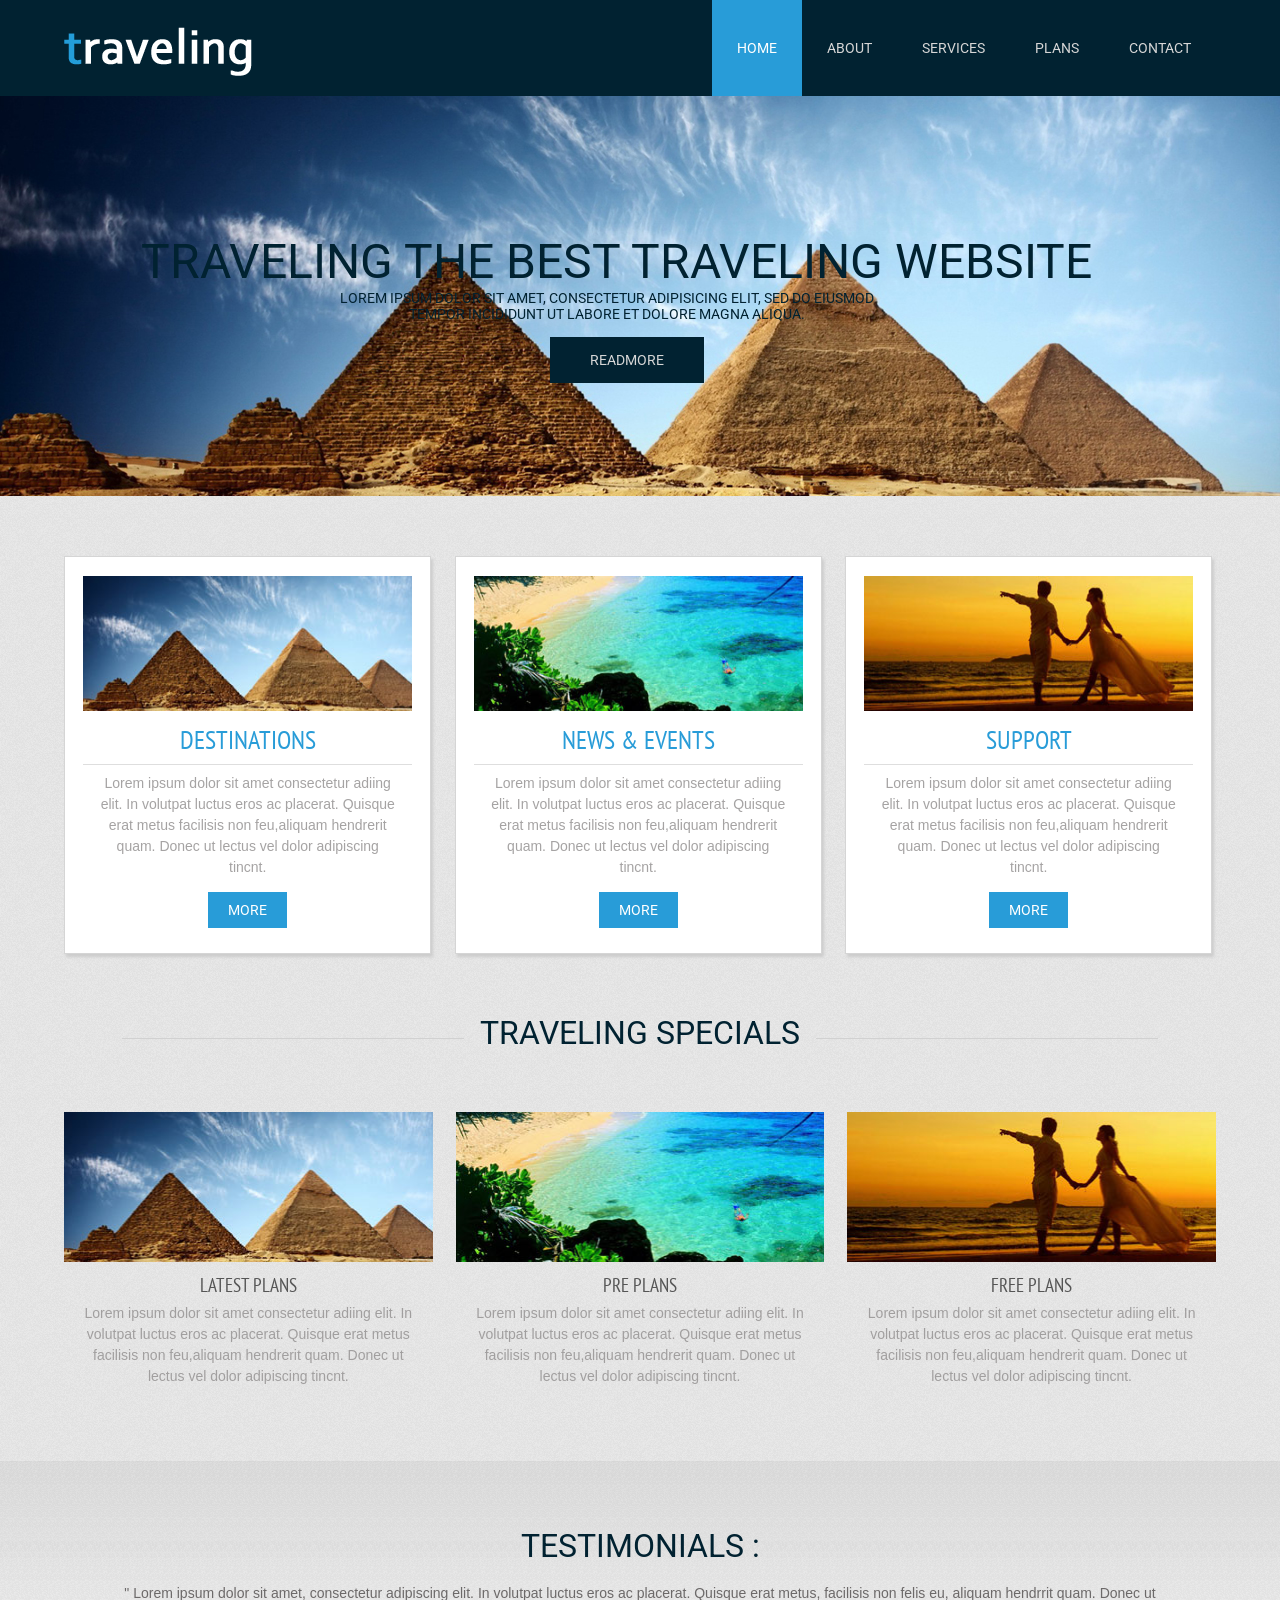
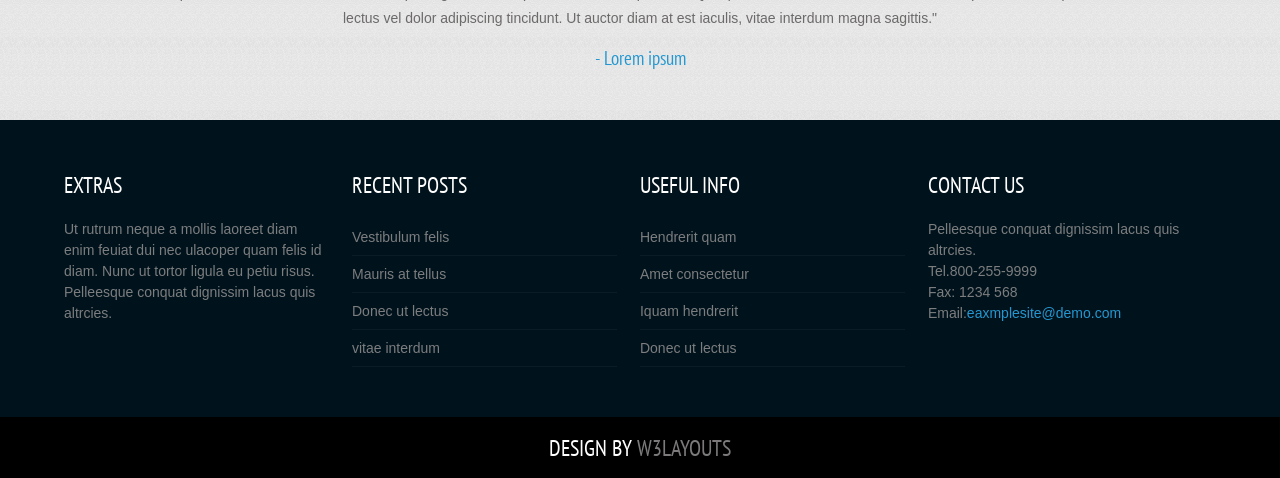
<file: traveling-pack/index.html>
<!--
Author: W3layouts
Author URL: http://w3layouts.com
License: Creative Commons Attribution 3.0 Unported
License URL: http://creativecommons.org/licenses/by/3.0/
-->
<!DOCTYPE HTML>
	<head>
		<title>Traveling Website Template | Home :: W3layouts</title>
		<link href="web/css/style.css" rel="stylesheet" type="text/css"  media="all" />	</head>
		<link href='http://fonts.googleapis.com/css?family=Roboto' rel='stylesheet' type='text/css'>
		<link href='http://fonts.googleapis.com/css?family=PT+Sans+Narrow' rel='stylesheet' type='text/css'>
		<link rel="stylesheet" href="web/css/responsiveslides.css">
		<script src="web/js/jquery.min.js"></script>
		<script src="web/js/responsiveslides.min.js"></script>
		  <script>
		    // You can also use "$(window).load(function() {"
			    $(function () {
			      // Slideshow 1
			      $("#slider1").responsiveSlides({
			        maxwidth: 2500,
			        speed: 600
			      });
			});
		  </script>
	<body>
		<!---start-wrap---->
			<!---start-header---->
			<div class="header">
				<div class="wrap">
				<!---start-logo---->
				<div class="logo">
					<a href="index.html"><img src="web/images/logo.png" title="logo" /></a>
				</div>
				<!---End-logo---->
				<!---start-top-nav---->
				<div class="top-nav">
					<ul>
						<li class="active"><a href="index.html">Home</a></li>
						<li><a href="about.html">About</a></li>
						<li><a href="services.html">Services</a></li>
						<li><a href="plans.html">plans</a></li>
						<li><a href="contact.html">Contact</a></li>
					</ul>
				</div>
				<div class="clear"> </div>
				<!---End-top-nav---->
			</div>
			<!---End-header---->
		</div>
		<!--start-image-slider---->
					<div class="image-slider">
						<!-- Slideshow 1 -->
					    <ul class="rslides" id="slider1">
					      <li>
					      	<img src="web/images/slider1.jpg" alt="">
					      	<div class="slider-info">
					      		<p>Traveling the best Traveling website</p>
					      		<span>Lorem ipsum dolor sit amet, consectetur adipisicing elit, sed do eiusmod tempor incididunt ut labore et dolore magna aliqua. </span>
					      		<a href="#">ReadMore</a>
					      	</div>
					      </li>
					      <li><img src="web/images/slider2.jpg" alt="">
					      	<div class="slider-info">
					      		<p>Traveling the best Traveling website</p>
					      		<span>Lorem ipsum dolor sit amet, consectetur adipisicing elit, sed do eiusmod tempor incididunt ut labore et dolore magna aliqua. </span>
					      		<a href="#">ReadMore</a>
					      	</div>
					      </li>
					      <li><img src="web/images/slider3.jpg" alt="">
					      	<div class="slider-info">
					      		<p>Traveling the best Traveling website</p>
					      		<span>Lorem ipsum dolor sit amet, consectetur adipisicing elit, sed do eiusmod tempor incididunt ut labore et dolore magna aliqua. </span>
					      		<a href="#">ReadMore</a>
					      	</div>
					      </li>
					    </ul>
						 <!-- Slideshow 2 -->
					</div>
			<!--End-image-slider---->
		<!---End-wrap---->
		<div class="clear"> </div>
		<!---start-content---->
		<div class="content">
			<div class="wrap">
			<div class="content-grids">
				<div class="grid">
					<a href="#"><img src="web/images/grids-img1.jpg" title="image-name" /></a>
					<h3>DESTINATIONS</h3>
					<p>Lorem ipsum dolor sit amet consectetur adiing elit. In volutpat luctus eros ac placerat. Quisque erat metus facilisis non feu,aliquam hendrerit quam. Donec ut lectus vel dolor adipiscing tincnt.</p>
					<a class="button" href="#">More</a>
				</div>
				<div class="grid">
					<a href="#"><img src="web/images/grids-img2.jpg" title="image-name" /></a>
					<h3>NEWS & EVENTS</h3>
					<p>Lorem ipsum dolor sit amet consectetur adiing elit. In volutpat luctus eros ac placerat. Quisque erat metus facilisis non feu,aliquam hendrerit quam. Donec ut lectus vel dolor adipiscing tincnt.</p>
					<a class="button" href="#">More</a>
				</div>
				<div class="grid last-grid">
					<a href="#"><img src="web/images/grids-img3.jpg" title="image-name" /></a>
					<h3>SUPPORT</h3>
					<p>Lorem ipsum dolor sit amet consectetur adiing elit. In volutpat luctus eros ac placerat. Quisque erat metus facilisis non feu,aliquam hendrerit quam. Donec ut lectus vel dolor adipiscing tincnt.</p>
					<a class="button" href="#">More</a>
				</div>
				<div class="clear"> </div>
			</div>
			<div class="clear"> </div>
			<div class="specials">
					<div class="specials-heading">
						<h5> </h5><h3>Traveling Specials</h3><h5> </h5>
						<div class="clear"> </div>
					</div>
					<div class="clear"> </div>
					<div class="specials-grids">
						<div class="special-grid">
							<img src="web/images/grids-img1.jpg" title="image-name" />
							<a href="#">Latest Plans</a>
							<p>Lorem ipsum dolor sit amet consectetur adiing elit. In volutpat luctus eros ac placerat. Quisque erat metus facilisis non feu,aliquam hendrerit quam. Donec ut lectus vel dolor adipiscing tincnt.</p>
						</div>
						<div class="special-grid">
							<img src="web/images/grids-img2.jpg" title="image-name" />
							<a href="#">Pre Plans</a>
							<p>Lorem ipsum dolor sit amet consectetur adiing elit. In volutpat luctus eros ac placerat. Quisque erat metus facilisis non feu,aliquam hendrerit quam. Donec ut lectus vel dolor adipiscing tincnt.</p>
						</div>
						<div class="special-grid spe-grid">
							<img src="web/images/grids-img3.jpg" title="image-name" />
							<a href="#">Free Plans</a>
							<p>Lorem ipsum dolor sit amet consectetur adiing elit. In volutpat luctus eros ac placerat. Quisque erat metus facilisis non feu,aliquam hendrerit quam. Donec ut lectus vel dolor adipiscing tincnt.</p>
						</div>
						<div class="clear"> </div>
					</div>
					<div class="clear"> </div>
			</div>
			</div>	
			<div class="clear"> </div>
			<div class="testmonials">
				<div class="wrap">
					<div class="testmonial-grid">
						<h3>TESTIMONIALS :</h3>
						<p>&#34; Lorem ipsum dolor sit amet, consectetur adipiscing elit. In volutpat luctus eros ac placerat. Quisque erat metus, facilisis non felis eu, aliquam hendrrit quam. Donec ut lectus vel dolor adipiscing tincidunt. Ut auctor diam at est iaculis, vitae interdum magna sagittis.&#34;</p>
						<a href="#"> - Lorem ipsum</a>
					</div>
				</div>
			</div>
		</div>
		<!---End-content---->
		<div class="clear"> </div>
		<!---start-footer---->
		<div class="footer">
			<div class="wrap">
			<div class="footer-grids">
				<div class="footer-grid">
					<h3>EXTRAS</h3>
					<p>Ut rutrum neque a mollis laoreet diam enim feuiat dui nec ulacoper quam felis id diam. Nunc ut tortor ligula eu petiu risus. Pelleesque conquat dignissim lacus quis altrcies.</p>
				</div>
				<div class="footer-grid">
					<h3>RECENT POSTS</h3>
					<ul>
						<li><a href="#">Vestibulum felis</a></li>
						<li><a href="#">Mauris at tellus</a></li>
						<li><a href="#">Donec ut lectus</a></li>
						<li><a href="#">vitae interdum</a></li>
					</ul>
				</div>
				<div class="footer-grid">
					<h3>USEFUL INFO</h3>
					<ul>
						<li><a href="#">Hendrerit quam</a></li>
						<li><a href="#">Amet consectetur </a></li>
						<li><a href="#">Iquam hendrerit</a></li>
						<li><a href="#">Donec ut lectus </a></li>
					</ul>
				</div>
				<div class="footer-grid footer-lastgrid">
					<h3>CONTACT US</h3>
					<p>Pelleesque conquat dignissim lacus quis altrcies.</p>
					<div class="footer-grid-address">
						<p>Tel.800-255-9999</p>
						<p>Fax: 1234 568</p>
						<p>Email:<a class="email-link" href="#">Eaxmplesite@Demo.com</a></p>
					</div>
				</div>
				<div class="clear"> </div>
			</div>
			</div>
		</div>
		<!---End-footer---->
		<div class="clear"> </div>
		<div class="copy-right">
			<p>Design by <a href="http://w3layouts.com/">W3layouts</a></p>
		</div>
	</body>
</html>
</file>
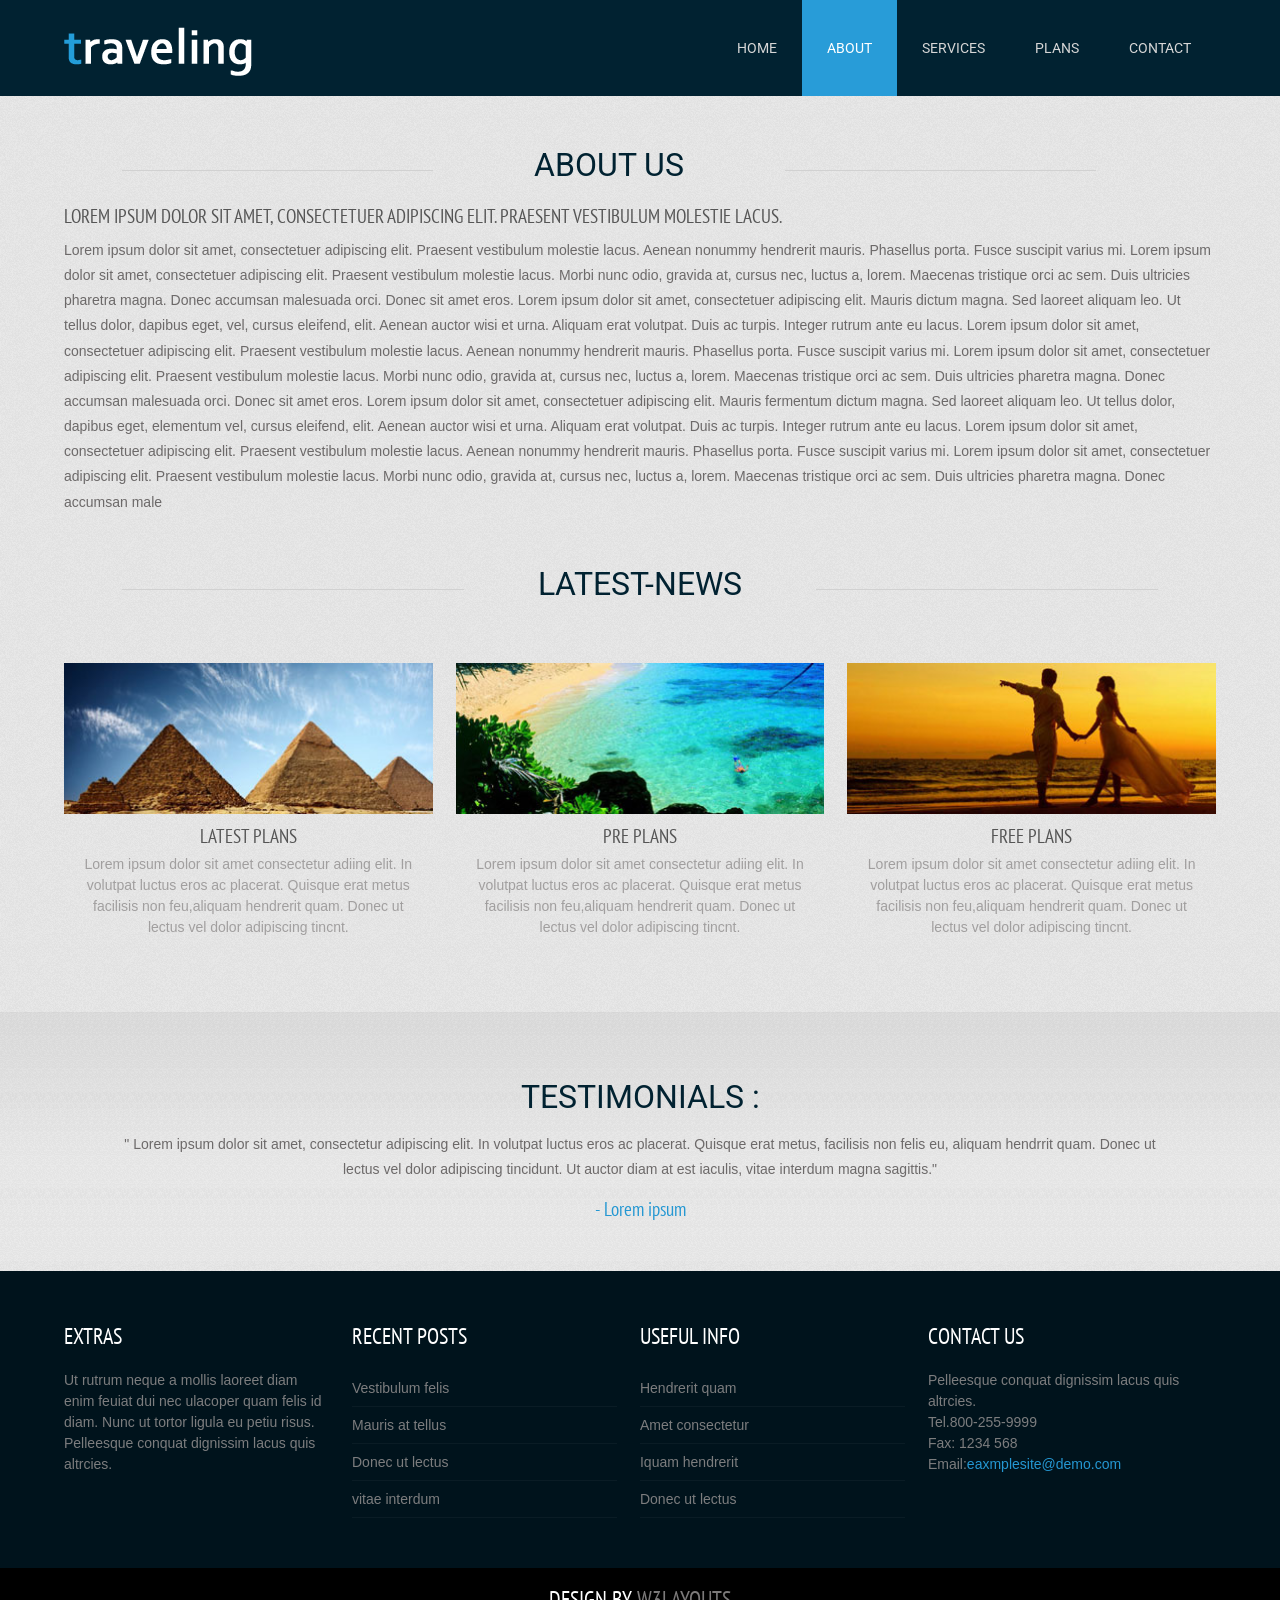
<file: traveling-pack/about.html>
<!--
Author: W3layouts
Author URL: http://w3layouts.com
License: Creative Commons Attribution 3.0 Unported
License URL: http://creativecommons.org/licenses/by/3.0/
-->
<!DOCTYPE HTML>
	<head>
		<title>Traveling Website Template | About :: W3layouts</title>
		<link href="web/css/style.css" rel="stylesheet" type="text/css"  media="all" />	</head>
		<link href='http://fonts.googleapis.com/css?family=Roboto' rel='stylesheet' type='text/css'>
		<link href='http://fonts.googleapis.com/css?family=PT+Sans+Narrow' rel='stylesheet' type='text/css'>
	<body>
		<!---start-wrap---->
			<!---start-header---->
			<div class="header">
				<div class="wrap">
				<!---start-logo---->
				<div class="logo">
					<a href="index.html"><img src="web/images/logo.png" title="logo" /></a>
				</div>
				<!---End-logo---->
				<!---start-top-nav---->
				<div class="top-nav">
					<ul>
						<li><a href="index.html">Home</a></li>
						<li class="active"><a href="about.html">About</a></li>
						<li><a href="services.html">Services</a></li>
						<li><a href="plans.html">plans</a></li>
						<li><a href="contact.html">Contact</a></li>
					</ul>
				</div>
				<div class="clear"> </div>
				<!---End-top-nav---->
			</div>
			<!---End-header---->
		</div>
		<!---End-wrap---->
		<div class="clear"> </div>
		<!---start-content---->
		<div class="content">
			<div class="wrap">
				<div class="about-us">
					<div class="about-header">
						<h5> </h5><h3>About us</h3><h5> </h5>
						<div class="clear"> </div>
					</div>
					<div class="about-info">
						<a href="#">Lorem ipsum dolor sit amet, consectetuer adipiscing elit. Praesent vestibulum molestie lacus.</a>
						<p>Lorem ipsum dolor sit amet, consectetuer adipiscing elit. Praesent vestibulum molestie lacus. Aenean nonummy hendrerit mauris. Phasellus porta. Fusce suscipit varius mi. Lorem ipsum dolor sit amet, consectetuer adipiscing elit. Praesent vestibulum molestie lacus. Morbi nunc odio, gravida at, cursus nec, luctus a, lorem. Maecenas tristique orci ac sem. Duis ultricies pharetra magna. Donec accumsan malesuada orci. Donec sit amet eros. Lorem ipsum dolor sit amet, consectetuer adipiscing elit. Mauris dictum magna. Sed laoreet aliquam leo. Ut tellus dolor, dapibus eget, vel, cursus eleifend, elit. Aenean auctor wisi et urna. Aliquam erat volutpat. Duis ac turpis. Integer rutrum ante eu lacus. Lorem ipsum dolor sit amet, consectetuer adipiscing elit. Praesent vestibulum molestie lacus. Aenean nonummy hendrerit mauris. Phasellus porta. Fusce suscipit varius mi. Lorem ipsum dolor sit amet, consectetuer adipiscing elit. Praesent vestibulum molestie lacus. Morbi nunc odio, gravida at, cursus nec, luctus a, lorem. Maecenas tristique orci ac sem. Duis ultricies pharetra magna. Donec accumsan malesuada orci. Donec sit amet eros. Lorem ipsum dolor sit amet, consectetuer adipiscing elit. Mauris fermentum dictum magna. Sed laoreet aliquam leo. Ut tellus dolor, dapibus eget, elementum vel, cursus eleifend, elit. Aenean auctor wisi et urna. Aliquam erat volutpat. Duis ac turpis. Integer rutrum ante eu lacus. Lorem ipsum dolor sit amet, consectetuer adipiscing elit. Praesent vestibulum molestie lacus. Aenean nonummy hendrerit mauris. Phasellus porta. Fusce suscipit varius mi. Lorem ipsum dolor sit amet, consectetuer adipiscing elit. Praesent vestibulum molestie lacus. Morbi nunc odio, gravida at, cursus nec, luctus a, lorem. Maecenas tristique orci ac sem. Duis ultricies pharetra magna. Donec accumsan male</p>
					</div>
				</div>
			<div class="clear"> </div>
			<div class="specials">
					<div class="specials-heading">
						<h5> </h5><h3>Latest-News</h3><h5> </h5>
						<div class="clear"> </div>
					</div>
					<div class="clear"> </div>
					<div class="specials-grids">
						<div class="special-grid">
							<img src="web/images/grids-img1.jpg" title="image-name" />
							<a href="#">Latest Plans</a>
							<p>Lorem ipsum dolor sit amet consectetur adiing elit. In volutpat luctus eros ac placerat. Quisque erat metus facilisis non feu,aliquam hendrerit quam. Donec ut lectus vel dolor adipiscing tincnt.</p>
						</div>
						<div class="special-grid">
							<img src="web/images/grids-img2.jpg" title="image-name" />
							<a href="#">Pre Plans</a>
							<p>Lorem ipsum dolor sit amet consectetur adiing elit. In volutpat luctus eros ac placerat. Quisque erat metus facilisis non feu,aliquam hendrerit quam. Donec ut lectus vel dolor adipiscing tincnt.</p>
						</div>
						<div class="special-grid spe-grid">
							<img src="web/images/grids-img3.jpg" title="image-name" />
							<a href="#">Free Plans</a>
							<p>Lorem ipsum dolor sit amet consectetur adiing elit. In volutpat luctus eros ac placerat. Quisque erat metus facilisis non feu,aliquam hendrerit quam. Donec ut lectus vel dolor adipiscing tincnt.</p>
						</div>
						<div class="clear"> </div>
					</div>
					<div class="clear"> </div>
			</div>
			</div>	
			<div class="clear"> </div>
			<div class="testmonials">
				<div class="wrap">
					<div class="testmonial-grid">
						<h3>TESTIMONIALS :</h3>
						<p>&#34; Lorem ipsum dolor sit amet, consectetur adipiscing elit. In volutpat luctus eros ac placerat. Quisque erat metus, facilisis non felis eu, aliquam hendrrit quam. Donec ut lectus vel dolor adipiscing tincidunt. Ut auctor diam at est iaculis, vitae interdum magna sagittis.&#34;</p>
						<a href="#"> - Lorem ipsum</a>
					</div>
				</div>
			</div>
		</div>
		<!---End-content---->
		<div class="clear"> </div>
		<!---start-footer---->
		<div class="footer">
			<div class="wrap">
			<div class="footer-grids">
				<div class="footer-grid">
					<h3>EXTRAS</h3>
					<p>Ut rutrum neque a mollis laoreet diam enim feuiat dui nec ulacoper quam felis id diam. Nunc ut tortor ligula eu petiu risus. Pelleesque conquat dignissim lacus quis altrcies.</p>
				</div>
				<div class="footer-grid">
					<h3>RECENT POSTS</h3>
					<ul>
						<li><a href="#">Vestibulum felis</a></li>
						<li><a href="#">Mauris at tellus</a></li>
						<li><a href="#">Donec ut lectus</a></li>
						<li><a href="#">vitae interdum</a></li>
					</ul>
				</div>
				<div class="footer-grid">
					<h3>USEFUL INFO</h3>
					<ul>
						<li><a href="#">Hendrerit quam</a></li>
						<li><a href="#">Amet consectetur </a></li>
						<li><a href="#">Iquam hendrerit</a></li>
						<li><a href="#">Donec ut lectus </a></li>
					</ul>
				</div>
				<div class="footer-grid footer-lastgrid">
					<h3>CONTACT US</h3>
					<p>Pelleesque conquat dignissim lacus quis altrcies.</p>
					<div class="footer-grid-address">
						<p>Tel.800-255-9999</p>
						<p>Fax: 1234 568</p>
						<p>Email:<a class="email-link" href="#">Eaxmplesite@Demo.com</a></p>
					</div>
				</div>
				<div class="clear"> </div>
			</div>
			</div>
		</div>
		<!---End-footer---->
		<div class="clear"> </div>
		<div class="copy-right">
			<p>Design by <a href="http://w3layouts.com/">W3layouts</a></p>
		</div>
	</body>
</html>
</file>
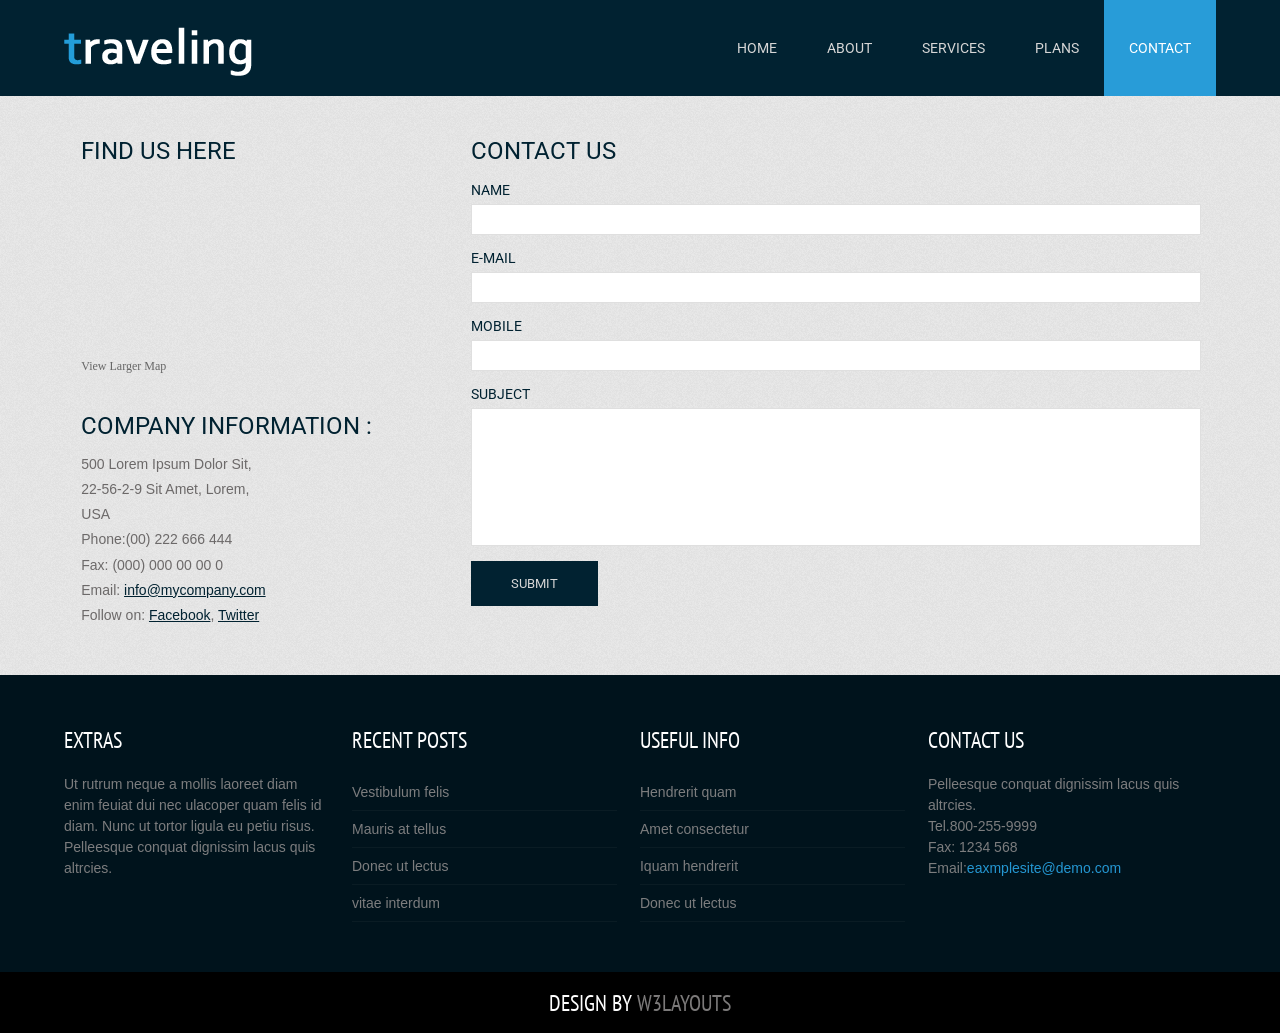
<file: traveling-pack/contact.html>
<!--
Author: W3layouts
Author URL: http://w3layouts.com
License: Creative Commons Attribution 3.0 Unported
License URL: http://creativecommons.org/licenses/by/3.0/
-->
<!DOCTYPE HTML>
	<head>
		<title>Traveling Website Template | Contact :: W3layouts</title>
		<link href="web/css/style.css" rel="stylesheet" type="text/css"  media="all" />	</head>
		<link href='http://fonts.googleapis.com/css?family=Roboto' rel='stylesheet' type='text/css'>
		<link href='http://fonts.googleapis.com/css?family=PT+Sans+Narrow' rel='stylesheet' type='text/css'>
	<body>
		<!---start-wrap---->
			<!---start-header---->
			<div class="header">
				<div class="wrap">
				<!---start-logo---->
				<div class="logo">
					<a href="index.html"><img src="web/images/logo.png" title="logo" /></a>
				</div>
				<!---End-logo---->
				<!---start-top-nav---->
				<div class="top-nav">
					<ul>
						<li><a href="index.html">Home</a></li>
						<li><a href="about.html">About</a></li>
						<li><a href="services.html">Services</a></li>
						<li><a href="plans.html">plans</a></li>
						<li class="active"><a href="contact.html">Contact</a></li>
					</ul>
				</div>
				<div class="clear"> </div>
				<!---End-top-nav---->
			</div>
			<!---End-header---->
		</div>
		<!---End-wrap---->
		<div class="clear"> </div>
		<!---start-content---->
		<div class="content">
			<div class="wrap">
			<!---start-contact---->
			<div class="section group">				
				<div class="col span_1_of_3">
					<div class="contact_info">
			    	 	<h3>Find Us Here</h3>
			    	 		<div class="map">
					   			<iframe width="100%" height="175" frameborder="0" scrolling="no" marginheight="0" marginwidth="0" src="https://maps.google.co.in/maps?f=q&amp;source=s_q&amp;hl=en&amp;geocode=&amp;q=Lighthouse+Point,+FL,+United+States&amp;aq=4&amp;oq=light&amp;sll=26.275636,-80.087265&amp;sspn=0.04941,0.104628&amp;ie=UTF8&amp;hq=&amp;hnear=Lighthouse+Point,+Broward,+Florida,+United+States&amp;t=m&amp;z=14&amp;ll=26.275636,-80.087265&amp;output=embed"></iframe><br><small><a href="https://maps.google.co.in/maps?f=q&amp;source=embed&amp;hl=en&amp;geocode=&amp;q=Lighthouse+Point,+FL,+United+States&amp;aq=4&amp;oq=light&amp;sll=26.275636,-80.087265&amp;sspn=0.04941,0.104628&amp;ie=UTF8&amp;hq=&amp;hnear=Lighthouse+Point,+Broward,+Florida,+United+States&amp;t=m&amp;z=14&amp;ll=26.275636,-80.087265" style="color:#666;text-align:left;font-size:12px">View Larger Map</a></small>
					   		</div>
      				</div>
      			<div class="company_address">
				     	<h3>Company Information :</h3>
						    	<p>500 Lorem Ipsum Dolor Sit,</p>
						   		<p>22-56-2-9 Sit Amet, Lorem,</p>
						   		<p>USA</p>
				   		<p>Phone:(00) 222 666 444</p>
				   		<p>Fax: (000) 000 00 00 0</p>
				 	 	<p>Email: <span>info@mycompany.com</span></p>
				   		<p>Follow on: <span>Facebook</span>, <span>Twitter</span></p>
				   </div>
				</div>				
				<div class="col span_2_of_3">
				  <div class="contact-form">
				  	<h3>Contact Us</h3>
					    <form method="post" action="contact-post.html">
					    	<div>
						    	<span><label>NAME</label></span>
						    	<span><input name="userName" type="text" class="textbox"></span>
						    </div>
						    <div>
						    	<span><label>E-MAIL</label></span>
						    	<span><input name="userEmail" type="text" class="textbox"></span>
						    </div>
						    <div>
						     	<span><label>MOBILE</label></span>
						    	<span><input name="userPhone" type="text" class="textbox"></span>
						    </div>
						    <div>
						    	<span><label>SUBJECT</label></span>
						    	<span><textarea name="userMsg"> </textarea></span>
						    </div>
						   <div>
						   		<span><input type="submit" value="Submit"></span>
						  </div>
					    </form>

				    </div>
  				</div>				
			  </div>
			  </div>
			<!---End-contact---->
			<div class="clear"> </div>
		</div>
		<!---End-content---->
		<div class="clear"> </div>
		<!---start-footer---->
		<div class="footer">
			<div class="wrap">
			<div class="footer-grids">
				<div class="footer-grid">
					<h3>EXTRAS</h3>
					<p>Ut rutrum neque a mollis laoreet diam enim feuiat dui nec ulacoper quam felis id diam. Nunc ut tortor ligula eu petiu risus. Pelleesque conquat dignissim lacus quis altrcies.</p>
				</div>
				<div class="footer-grid">
					<h3>RECENT POSTS</h3>
					<ul>
						<li><a href="#">Vestibulum felis</a></li>
						<li><a href="#">Mauris at tellus</a></li>
						<li><a href="#">Donec ut lectus</a></li>
						<li><a href="#">vitae interdum</a></li>
					</ul>
				</div>
				<div class="footer-grid">
					<h3>USEFUL INFO</h3>
					<ul>
						<li><a href="#">Hendrerit quam</a></li>
						<li><a href="#">Amet consectetur </a></li>
						<li><a href="#">Iquam hendrerit</a></li>
						<li><a href="#">Donec ut lectus </a></li>
					</ul>
				</div>
				<div class="footer-grid footer-lastgrid">
					<h3>CONTACT US</h3>
					<p>Pelleesque conquat dignissim lacus quis altrcies.</p>
					<div class="footer-grid-address">
						<p>Tel.800-255-9999</p>
						<p>Fax: 1234 568</p>
						<p>Email:<a class="email-link" href="#">Eaxmplesite@Demo.com</a></p>
					</div>
				</div>
				<div class="clear"> </div>
			</div>
			</div>
		</div>
		<!---End-footer---->
		<div class="clear"> </div>
		<div class="copy-right">
			<p>Design by <a href="http://w3layouts.com/">W3layouts</a></p>
		</div>
	</body>
</html>
</file>
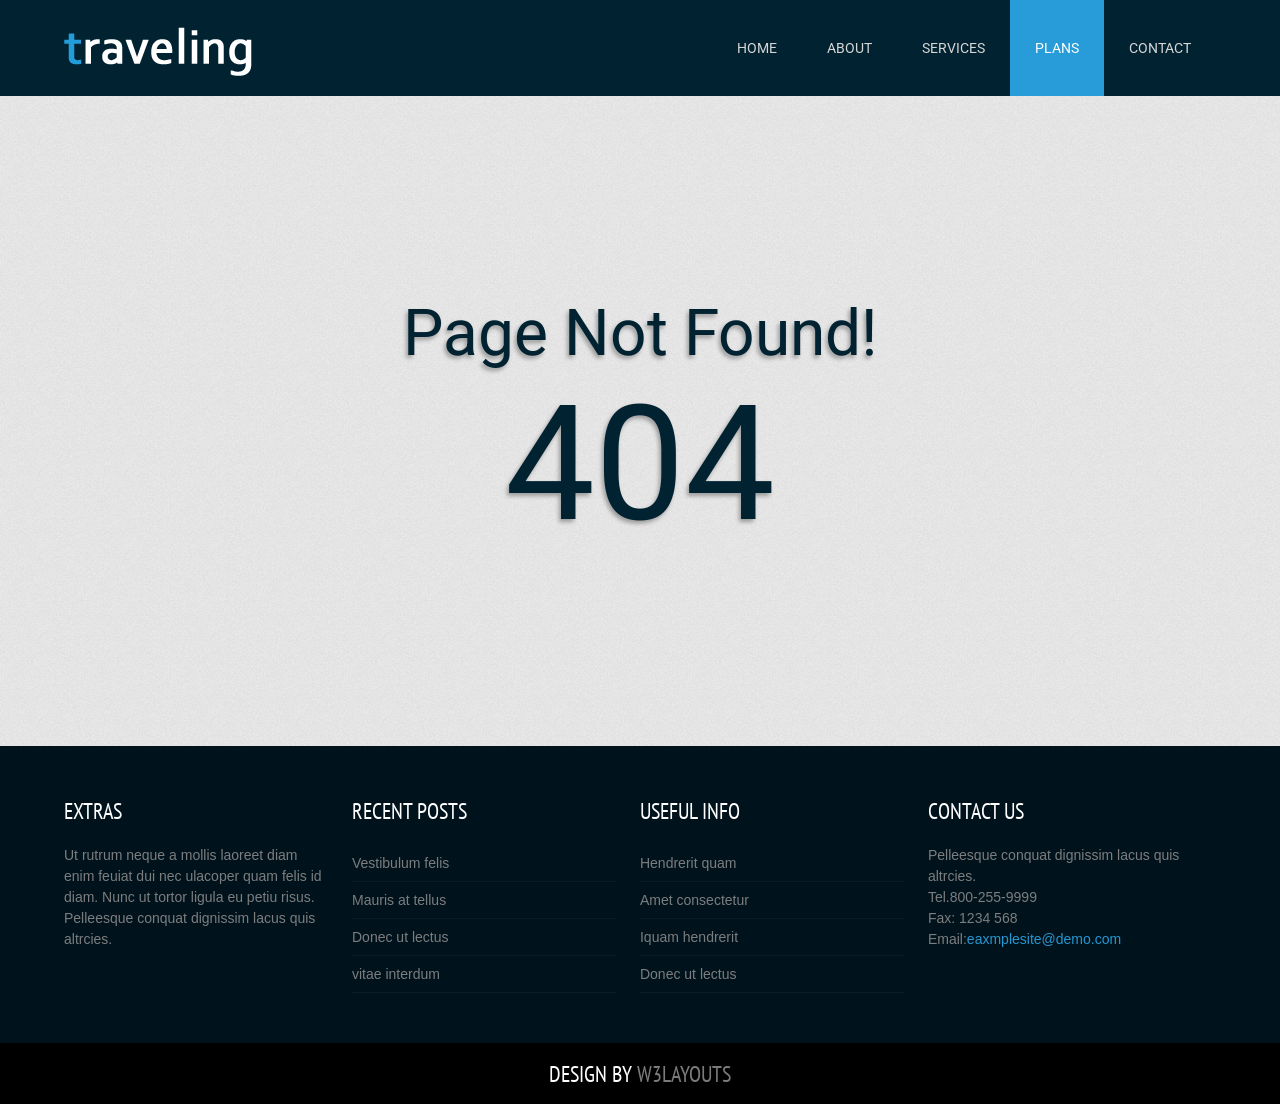
<file: traveling-pack/plans.html>
<!--
Author: W3layouts
Author URL: http://w3layouts.com
License: Creative Commons Attribution 3.0 Unported
License URL: http://creativecommons.org/licenses/by/3.0/
-->
<!DOCTYPE HTML>
	<head>
		<title>Traveling Website Template | plans :: W3layouts</title>
		<link href="web/css/style.css" rel="stylesheet" type="text/css"  media="all" />	</head>
		<link href='http://fonts.googleapis.com/css?family=Roboto' rel='stylesheet' type='text/css'>
		<link href='http://fonts.googleapis.com/css?family=PT+Sans+Narrow' rel='stylesheet' type='text/css'>
	<body>
		<!---start-wrap---->
			<!---start-header---->
			<div class="header">
				<div class="wrap">
				<!---start-logo---->
				<div class="logo">
					<a href="index.html"><img src="web/images/logo.png" title="logo" /></a>
				</div>
				<!---End-logo---->
				<!---start-top-nav---->
				<div class="top-nav">
					<ul>
						<li><a href="index.html">Home</a></li>
						<li><a href="about.html">About</a></li>
						<li><a href="services.html">Services</a></li>
						<li class="active"><a href="plans.html">plans</a></li>
						<li><a href="contact.html">Contact</a></li>
					</ul>
				</div>
				<div class="clear"> </div>
				<!---End-top-nav---->
			</div>
			<!---End-header---->
		</div>
		<!---End-wrap---->
		<div class="clear"> </div>
		<!---start-content---->
		<div class="content">
			<!--start-plans-404page---->
			<div class="error-page">
				<p>Page Not Found!</p>
				<h3>404</h3>
			</div>
			<!--End-plans-404page---->
			<div class="clear"> </div>
		</div>
		<!---End-content---->
		<div class="clear"> </div>
		<!---start-footer---->
		<div class="footer">
			<div class="wrap">
			<div class="footer-grids">
				<div class="footer-grid">
					<h3>EXTRAS</h3>
					<p>Ut rutrum neque a mollis laoreet diam enim feuiat dui nec ulacoper quam felis id diam. Nunc ut tortor ligula eu petiu risus. Pelleesque conquat dignissim lacus quis altrcies.</p>
				</div>
				<div class="footer-grid">
					<h3>RECENT POSTS</h3>
					<ul>
						<li><a href="#">Vestibulum felis</a></li>
						<li><a href="#">Mauris at tellus</a></li>
						<li><a href="#">Donec ut lectus</a></li>
						<li><a href="#">vitae interdum</a></li>
					</ul>
				</div>
				<div class="footer-grid">
					<h3>USEFUL INFO</h3>
					<ul>
						<li><a href="#">Hendrerit quam</a></li>
						<li><a href="#">Amet consectetur </a></li>
						<li><a href="#">Iquam hendrerit</a></li>
						<li><a href="#">Donec ut lectus </a></li>
					</ul>
				</div>
				<div class="footer-grid footer-lastgrid">
					<h3>CONTACT US</h3>
					<p>Pelleesque conquat dignissim lacus quis altrcies.</p>
					<div class="footer-grid-address">
						<p>Tel.800-255-9999</p>
						<p>Fax: 1234 568</p>
						<p>Email:<a class="email-link" href="#">Eaxmplesite@Demo.com</a></p>
					</div>
				</div>
				<div class="clear"> </div>
			</div>
			</div>
		</div>
		<!---End-footer---->
		<div class="clear"> </div>
		<div class="copy-right">
			<p>Design by <a href="http://w3layouts.com/">W3layouts</a></p>
		</div>
	</body>
</html>
</file>
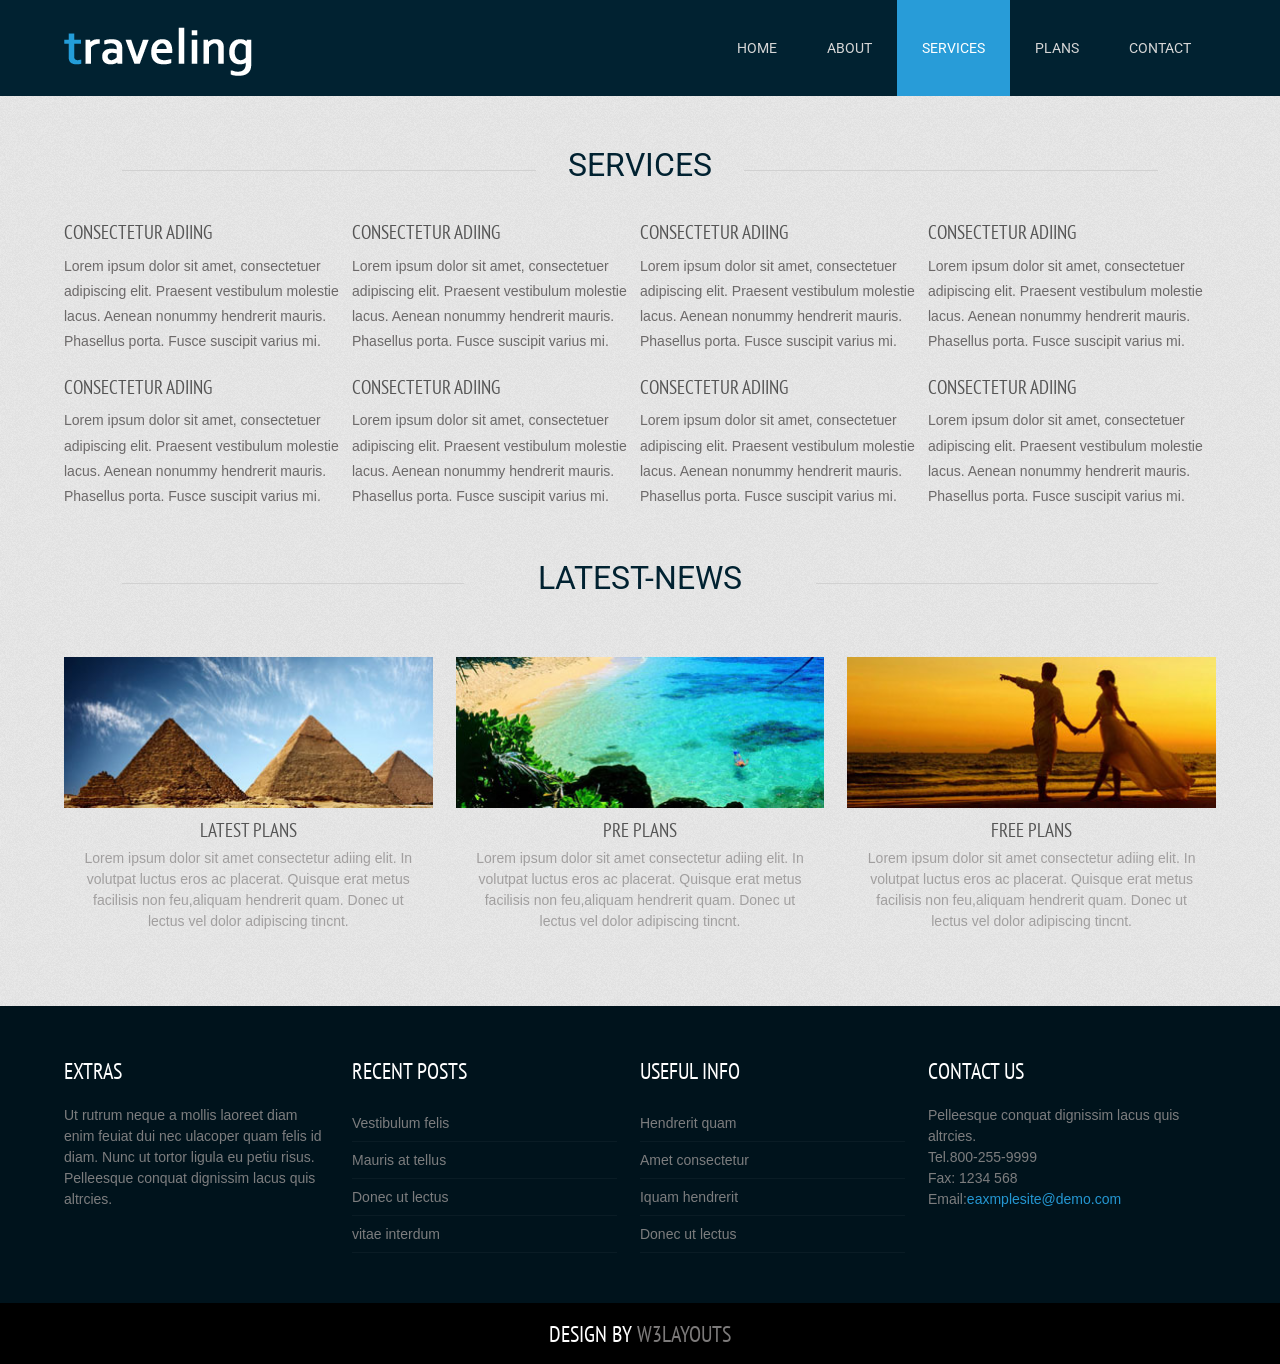
<file: traveling-pack/services.html>
<!--
Author: W3layouts
Author URL: http://w3layouts.com
License: Creative Commons Attribution 3.0 Unported
License URL: http://creativecommons.org/licenses/by/3.0/
-->
<!DOCTYPE HTML>
	<head>
		<title>Traveling Website Template | Services :: W3layouts</title>
		<link href="web/css/style.css" rel="stylesheet" type="text/css"  media="all" />	</head>
		<link href='http://fonts.googleapis.com/css?family=Roboto' rel='stylesheet' type='text/css'>
		<link href='http://fonts.googleapis.com/css?family=PT+Sans+Narrow' rel='stylesheet' type='text/css'>
	<body>
		<!---start-wrap---->
			<!---start-header---->
			<div class="header">
				<div class="wrap">
				<!---start-logo---->
				<div class="logo">
					<a href="index.html"><img src="web/images/logo.png" title="logo" /></a>
				</div>
				<!---End-logo---->
				<!---start-top-nav---->
				<div class="top-nav">
					<ul>
						<li><a href="index.html">Home</a></li>
						<li><a href="about.html">About</a></li>
						<li class="active"><a href="services.html">Services</a></li>
						<li><a href="plans.html">plans</a></li>
						<li><a href="contact.html">Contact</a></li>
					</ul>
				</div>
				<div class="clear"> </div>
				<!---End-top-nav---->
			</div>
			<!---End-header---->
		</div>
		<!---End-wrap---->
		<div class="clear"> </div>
		<!---start-content---->
		<div class="content">
			<div class="wrap">
				<!---start-services---->
				<div class="services">
					<div class="services-header">
						<h5> </h5><h3>Services</h3><h5> </h5>
						<div class="clear"> </div>
					</div>
					<div class="services-grids">
						<div class="services-grid">
							<a href="#">consectetur adiing</a>
							<p>Lorem ipsum dolor sit amet, consectetuer adipiscing elit. Praesent vestibulum molestie lacus. Aenean nonummy hendrerit mauris. Phasellus porta. Fusce suscipit varius mi.</p>
						</div>
						<div class="services-grid">
							<a href="#">consectetur adiing</a>
							<p>Lorem ipsum dolor sit amet, consectetuer adipiscing elit. Praesent vestibulum molestie lacus. Aenean nonummy hendrerit mauris. Phasellus porta. Fusce suscipit varius mi.</p>
						</div>
						<div class="services-grid">
							<a href="#">consectetur adiing</a>
							<p>Lorem ipsum dolor sit amet, consectetuer adipiscing elit. Praesent vestibulum molestie lacus. Aenean nonummy hendrerit mauris. Phasellus porta. Fusce suscipit varius mi.</p>
						</div>
						<div class="services-grid">
							<a href="#">consectetur adiing</a>
							<p>Lorem ipsum dolor sit amet, consectetuer adipiscing elit. Praesent vestibulum molestie lacus. Aenean nonummy hendrerit mauris. Phasellus porta. Fusce suscipit varius mi.</p>
						</div>
						<div class="services-grid">
							<a href="#">consectetur adiing</a>
							<p>Lorem ipsum dolor sit amet, consectetuer adipiscing elit. Praesent vestibulum molestie lacus. Aenean nonummy hendrerit mauris. Phasellus porta. Fusce suscipit varius mi.</p>
						</div>
						<div class="services-grid">
							<a href="#">consectetur adiing</a>
							<p>Lorem ipsum dolor sit amet, consectetuer adipiscing elit. Praesent vestibulum molestie lacus. Aenean nonummy hendrerit mauris. Phasellus porta. Fusce suscipit varius mi.</p>
						</div>
						<div class="services-grid">
							<a href="#">consectetur adiing</a>
							<p>Lorem ipsum dolor sit amet, consectetuer adipiscing elit. Praesent vestibulum molestie lacus. Aenean nonummy hendrerit mauris. Phasellus porta. Fusce suscipit varius mi.</p>
						</div>
						<div class="services-grid">
							<a href="#">consectetur adiing</a>
							<p>Lorem ipsum dolor sit amet, consectetuer adipiscing elit. Praesent vestibulum molestie lacus. Aenean nonummy hendrerit mauris. Phasellus porta. Fusce suscipit varius mi.</p>
						</div>
						 <div class="clear"> </div>
					</div>
				</div>
				<!---End-services---->
			<div class="clear"> </div>
			<div class="specials">
					<div class="specials-heading">
						<h5> </h5><h3>Latest-News</h3><h5> </h5>
						<div class="clear"> </div>
					</div>
					<div class="clear"> </div>
					<div class="specials-grids">
						<div class="special-grid">
							<img src="web/images/grids-img1.jpg" title="image-name" />
							<a href="#">Latest Plans</a>
							<p>Lorem ipsum dolor sit amet consectetur adiing elit. In volutpat luctus eros ac placerat. Quisque erat metus facilisis non feu,aliquam hendrerit quam. Donec ut lectus vel dolor adipiscing tincnt.</p>
						</div>
						<div class="special-grid">
							<img src="web/images/grids-img2.jpg" title="image-name" />
							<a href="#">Pre Plans</a>
							<p>Lorem ipsum dolor sit amet consectetur adiing elit. In volutpat luctus eros ac placerat. Quisque erat metus facilisis non feu,aliquam hendrerit quam. Donec ut lectus vel dolor adipiscing tincnt.</p>
						</div>
						<div class="special-grid spe-grid">
							<img src="web/images/grids-img3.jpg" title="image-name" />
							<a href="#">Free Plans</a>
							<p>Lorem ipsum dolor sit amet consectetur adiing elit. In volutpat luctus eros ac placerat. Quisque erat metus facilisis non feu,aliquam hendrerit quam. Donec ut lectus vel dolor adipiscing tincnt.</p>
						</div>
						<div class="clear"> </div>
					</div>
					<div class="clear"> </div>
			</div>
			</div>	
			<div class="clear"> </div>
		</div>
		<!---End-content---->
		<div class="clear"> </div>
		<!---start-footer---->
		<div class="footer">
			<div class="wrap">
			<div class="footer-grids">
				<div class="footer-grid">
					<h3>EXTRAS</h3>
					<p>Ut rutrum neque a mollis laoreet diam enim feuiat dui nec ulacoper quam felis id diam. Nunc ut tortor ligula eu petiu risus. Pelleesque conquat dignissim lacus quis altrcies.</p>
				</div>
				<div class="footer-grid">
					<h3>RECENT POSTS</h3>
					<ul>
						<li><a href="#">Vestibulum felis</a></li>
						<li><a href="#">Mauris at tellus</a></li>
						<li><a href="#">Donec ut lectus</a></li>
						<li><a href="#">vitae interdum</a></li>
					</ul>
				</div>
				<div class="footer-grid">
					<h3>USEFUL INFO</h3>
					<ul>
						<li><a href="#">Hendrerit quam</a></li>
						<li><a href="#">Amet consectetur </a></li>
						<li><a href="#">Iquam hendrerit</a></li>
						<li><a href="#">Donec ut lectus </a></li>
					</ul>
				</div>
				<div class="footer-grid footer-lastgrid">
					<h3>CONTACT US</h3>
					<p>Pelleesque conquat dignissim lacus quis altrcies.</p>
					<div class="footer-grid-address">
						<p>Tel.800-255-9999</p>
						<p>Fax: 1234 568</p>
						<p>Email:<a class="email-link" href="#">Eaxmplesite@Demo.com</a></p>
					</div>
				</div>
				<div class="clear"> </div>
			</div>
			</div>
		</div>
		<!---End-footer---->
		<div class="clear"> </div>
		<div class="copy-right">
			<p>Design by <a href="http://w3layouts.com/">W3layouts</a></p>
		</div>
	</body>
</html>
</file>
<file: traveling-pack/web/css/style.css>
/* reset */
html,body,div,span,applet,object,iframe,h1,h2,h3,h4,h5,h6,p,blockquote,pre,a,abbr,acronym,address,big,cite,code,del,dfn,em,img,ins,kbd,q,s,samp,small,strike,strong,sub,sup,tt,var,b,u,i,dl,dt,dd,ol,nav ul,nav li,fieldset,form,label,legend,table,caption,tbody,tfoot,thead,tr,th,td,article,aside,canvas,details,embed,figure,figcaption,footer,header,hgroup,menu,nav,output,ruby,section,summary,time,mark,audio,video{margin:0;padding:0;border:0;font-size:100%;font:inherit;vertical-align:baseline;}
article, aside, details, figcaption, figure,footer, header, hgroup, menu, nav, section {display: block;}
ol,ul{list-style:none;margin:0px;padding:0px;}
blockquote,q{quotes:none;}
blockquote:before,blockquote:after,q:before,q:after{content:'';content:none;}
table{border-collapse:collapse;border-spacing:0;}
/* start editing from here */
a{text-decoration:none;}
.txt-rt{text-align:right;}/* text align right */
.txt-lt{text-align:left;}/* text align left */
.txt-center{text-align:center;}/* text align center */
.float-rt{float:right;}/* float right */
.float-lt{float:left;}/* float left */
.clear{clear:both;}/* clear float */
.pos-relative{position:relative;}/* Position Relative */
.pos-absolute{position:absolute;}/* Position Absolute */
.vertical-base{	vertical-align:baseline;}/* vertical align baseline */
.vertical-top{	vertical-align:top;}/* vertical align top */
nav.vertical ul li{	display:block;}/* vertical menu */
nav.horizontal ul li{	display: inline-block;}/* horizontal menu */
img{max-width:100%;}
/*end reset*/
.wrap{
	width:80%;
	margin:0 auto;
}
/*----start-header-----*/
.header{
	background:#012231;
}
.logo{
	float: left;
	padding: 27px 0 0 0;
}
.top-nav{
	float:right;
}
.top-nav ul li{
	display:inline-block;
	float:left;
}
.top-nav ul li a{
	font-family: 'Roboto', sans-serif;
	color: #d6d6d6;
	padding: 40px 25px;
	display: block;
	position: relative;
	text-transform: uppercase;
	transition: 0.5s ease;
	-o-transition: 0.5s ease;
	-webkit-transition: 0.5s ease;
	font-size: 0.875em;
}
.top-nav li.active> a, .top-nav li> a:hover {
	background: #289cd8;
	color:#FFF;
}
/*---start-content----*/
.content {
	background:url(../images/content-bg.png);
}
.content-grids {
	padding: 60px 0;
}
.grid{
	float: left;
	width: 29%;
	box-shadow: 2px 3px 3px #ccc;
	background: #fff;
	border: 1px solid #d5d5d5;
	padding: 19px 18px 25px;
	color: #7e7e7e;
	text-align: center;
	margin-right: 2%;
}
.grid h3{
	text-transform: uppercase;
	padding: 8px 0;
	margin-bottom: 8px;
	font-size: 1.6em;
	color: #289cd8;
	border-bottom: 1px solid #dedede;
	font-family: 'PT Sans Narrow', sans-serif;
}
.grid p{
	font-size: 0.875em;
	color: rgba(148, 145, 145, 0.84);
	font-family: Arial, Helvetica, sans-serif;
	padding: 0em 1em 1em 1em;
	line-height: 1.5em;
}
.button{
	font-family: 'Roboto', sans-serif;
	color: #ffffff;
	background-color: #289cd8;
	display: inline-block;
	text-transform: uppercase;
	padding: 10px 20px;
	font-size: 0.875em;
	transition: 0.5s ease;
	-o-transition: 0.5s ease;
	-webkit-transition: 0.5s ease;
}
.button:hover{
	background-color: #7e7e7e;
}
.last-grid{
	margin:0px;
}
/*-----specials-heading----*/
.specials-heading h5{
	float: left;
	width: 33%;
	height: 1px;
	background: #D1D1D1;
	margin: 24px 0px 0px 0px;
}
.specials-heading h3{
	float: left;
	width: 34%;
	font-family: 'Roboto', sans-serif;
	font-size: 2em;
	color: #012231;
	text-align: center;
	text-transform: uppercase;
}
.specials-heading {
	width: 90%;
	margin: 0 auto;
}
/*----special-grid------*/
.special-grid {
	float: left;
	width: 32%;
	margin-right: 2%;
	text-align: center;
}
.special-grid img{
	width:100%;
}
.special-grid a{
	text-transform: uppercase;
	font-size: 1.2em;
	font-family: 'PT Sans Narrow', sans-serif;
	color: #555;
	transition: 0.5s ease;
	-o-transition: 0.5s ease;
	-webkit-transition: 0.5s ease;
	padding: 0.3em 0;
	display: block;
}
.special-grid a:hover{
	color: #289cd8;
}
.special-grid p{
	font-size: 0.875em;
	color: rgba(148, 145, 145, 0.84);
	font-family: Arial, Helvetica, sans-serif;
	padding: 0em 1em 1em 1em;
	line-height: 1.5em;
}
.spe-grid{
	margin: 0px;
}
.specials-grids {
	padding: 60px 0;
}
/*----start-testmonial-grid----*/
.testmonial-grid{
	text-align:center;
}
.testmonial-grid h3{
	font-family: 'Roboto', sans-serif;
	font-size: 2em;
	color: #012231;
	text-align: center;
	text-transform: uppercase;
	padding: 0.5em 0 0.5em 0;
}
.testmonial-grid p{
	font-size: 0.875em;
	color: rgba(85, 81, 81, 0.84);
	font-family: Arial, Helvetica, sans-serif;
	padding: 0em 1em 1em 1em;
	line-height: 1.8em;
}
.testmonial-grid a{
	font-size: 0.875em;
	font-size: 1.2em;
	font-family: 'PT Sans Narrow', sans-serif;
	color:#2497d2;
}
.testmonials{
	background: url(../images/test-bg.png) repeat-x;
	padding: 50px;
}
/*---start-footer-----*/
.footer{
	background:#00131C;
	padding: 50px 0;
}
.footer-grid{
	float:left;
	width:23%;
	margin-right:2%;
}
.footer-grid h3{
	font-size: 1.4em;
	color: #fff;
	text-transform: uppercase;
	font-family: 'PT Sans Narrow', sans-serif;
	margin-bottom: 20px;
}
.footer-grid p{
	font-size: 0.875em;
	color: rgba(148, 145, 145, 0.84);
	font-family: Arial, Helvetica, sans-serif;
	line-height: 1.5em;
}
.footer-grid ul li a{
	display:block;
	padding:10px 0px;
	border-bottom: 1px solid rgba(201, 201, 201, 0.05);
	font-size: 0.875em;
	color: rgba(148, 145, 145, 0.84);
	font-family: Arial, Helvetica, sans-serif;
	transition: 0.5s ease;
	-o-transition: 0.5s ease;
	-webkit-transition: 0.5s ease;
}
.footer-grid ul li a:hover{
	color:#289cd8;
}
.footer-lastgrid{
	margin:0;
}
.email-link{
	color:#2497d2;
	transition: 0.5s ease;
	-o-transition: 0.5s ease;
	-webkit-transition: 0.5s ease;
	text-transform:lowercase;
}
.email-link:hover{
	color:#FFF;
}
/*---start-copy-right-----*/
.copy-right{
	text-align:center;
	padding:1em;
	background:#000;
}
.copy-right p{
	font-size: 1.4em;
	color: #fff;
	text-transform: uppercase;
	font-family: 'PT Sans Narrow', sans-serif;
}
.copy-right p a{
	color: rgba(148, 145, 145, 0.84);
	transition: 0.5s ease;
	-o-transition: 0.5s ease;
	-webkit-transition: 0.5s ease;
}
.copy-right p a:hover{
	color:#FFF;
}
/*---about-us----*/
.about-us {
	padding: 50px 0;
}
.about-header h5{
	float: left;
	width: 30%;
	height: 1px;
	background: #D1D1D1;
	margin: 24px 0px 0px 0px;
}
.about-header h3{
	float: left;
	width: 34%;
	font-family: 'Roboto', sans-serif;
	font-size: 2em;
	color: #012231;
	text-align: center;
	text-transform: uppercase;
}
.about-header {
	width: 90%;
	margin: 0 auto;
}
.about-info a{
	text-transform: uppercase;
	font-size: 1.2em;
	font-family: 'PT Sans Narrow', sans-serif;
	color: #555;
	transition: 0.5s ease;
	-o-transition: 0.5s ease;
	-webkit-transition: 0.5s ease;
	padding: 1em 0 0.5em 0;
	display: block;
}
.about-info a:hover{
	color:#2497d2;
}
.about-info p{
	font-size: 0.875em;
	color: rgba(85, 81, 81, 0.84);
	font-family: Arial, Helvetica, sans-serif;
	line-height: 1.8em;
}
/*---start-services----*/
.services {
	padding: 50px 0;
}
.services-header h5{
	float: left;
	width: 40%;
	height: 1px;
	background: #D1D1D1;
	margin: 24px 0px 0px 0px;
}
.services-header h3{
	float: left;
	width: 20%;
	font-family: 'Roboto', sans-serif;
	font-size: 2em;
	color: #012231;
	text-align: center;
	text-transform: uppercase;
	padding: 0 0 0.5em 0;
}
.services-header {
	width: 90%;
	margin: 0 auto;
}
.services-grid{
	width:25%;
	float:left;
}
.services-grid a{
	text-transform: uppercase;
	font-size: 1.2em;
	font-family: 'PT Sans Narrow', sans-serif;
	color: #555;
	transition: 0.5s ease;
	-o-transition: 0.5s ease;
	-webkit-transition: 0.5s ease;
	padding: 1em 0 0.5em 0;
	display: block;
}
.services-grid a:hover{
	color:#2497d2;
}
.services-grid p{
	font-size: 0.875em;
	color: rgba(85, 81, 81, 0.84);
	font-family: Arial, Helvetica, sans-serif;
	line-height: 1.8em;
}
/*---plans-404page-----*/
.error-page{
	text-align:center;
}
.error-page p{
	font-family: 'Roboto', sans-serif;
	font-size: 4em;
	color: #012231;
	text-shadow: -2px 3px 4px #9B9B9B;
}
.error-page h3{
	font-family: 'Roboto', sans-serif;
	font-size: 10em;
	color: #012231;
	text-shadow: -2px 3px 4px #9B9B9B;
}
.error-page {
	padding: 200px 0px 0 0;
	min-height: 450px;
}
/*---start-contact----*/
/*  Contact Form  ============================================================================= */
.section {
	clear: both;
	padding: 0px;
	margin: 0px;
}
.group:before,
.group:after {
    content:"";
    display:table;
}
.group:after {
    clear:both;
}
.group {
    zoom:1;
}
.col{
	display: block;
	float:left;
	margin: 1% 0 1% 1.6%;
}
.col:first-child{
	margin-left:0;
}	
.span_2_of_3 {
	width: 63.1%;
	padding:1.5%; 
}
.span_1_of_3 {
	width: 29.2%;
	padding:1.5%; 
}
.span_2_of_3  h3,
.span_1_of_3  h3 {
	font-family: 'Roboto', sans-serif;
	font-size: 1.5em;
	padding: 0.5em 0;
	color: #012231;
	text-transform: uppercase;
}
.contact-form{
	position:relative;
	padding-bottom:30px;
}
.contact-form div{
	padding:5px 0;
}
.contact-form span{
	display:block;
	font-family: 'Roboto', sans-serif;
	font-size: 0.9em;
	padding-bottom:5px;
	color: #012231;
	text-transform: uppercase;
}
.contact-form input[type="text"],.contact-form textarea{
		   padding: 8px;
			display: block;
			width: 98%;
			border: none;
			outline: none;
			color: #464646;
			font-size: 0.8125em;
			font-family: Arial, Helvetica, sans-serif;
			border: 1px solid rgba(85, 85, 85, 0.19);
			-webkit-appearance:none;
}
.contact-form textarea{
		resize:none;
		height:120px;		
}
.contact-form input[type="submit"]{
	font-family: 'Roboto', sans-serif;
	background: #012231;
	color: #d6d6d6;
	padding: 15px 40px;
	font-size: 0.875em;
	text-transform: uppercase;
	display: block;
	transition: 0.5s ease;
	-o-transition: 0.5s ease;
	-webkit-transition: 0.5s ease;
	cursor:pointer;
	border:none;
}
.contact-form input[type="submit"]:hover{
	background: #289cd8;
	color: #FFF;
}
.contact-form input[type="submit"]:active{
	background: #289cd8;
	color: #FFF;	
}
.company_address{
	padding-top:26px;
}
.company_address p{
	font-size: 0.875em;
	color: rgba(85, 81, 81, 0.84);
	font-family: Arial, Helvetica, sans-serif;
	line-height: 1.8em;
}
.company_address p span{
	text-decoration:underline;
	color:#012231;
	cursor:pointer;
	transition: 0.5s ease;
	-o-transition: 0.5s ease;
	-webkit-transition: 0.5s ease;
}
.company_address p span:hover{
	color:#289cd8;
}
/***** Media Quries *****/
@media only screen and (max-width: 1024px) {
	.wrap{
		width:95%;
	}	
}
/*  GO FULL WIDTH AT LESS THAN 800 PIXELS */

@media only screen and (max-width: 800px) {
	.wrap{
		width:95%;
	}
	.span_2_of_3 {
		width:94%;
		padding:3%; 
	}
	.col{ 
		margin: 1% 0 1% 0%;
	}
	.span_1_of_3 {
		width:94%;
		padding:3%; 
	}
}

/*  GO FULL WIDTH AT LESS THAN 640 PIXELS */

@media only screen and (max-width: 640px) and (min-width: 480px) {
	.wrap{
		width:95%;
	}
	.span_2_of_3 {
		width:94%;
		padding:3%; 
	}
	.col{ 
		margin: 1% 0 1% 0%;
	}
	.span_1_of_3 {
		width:94%;
		padding:3%; 
	}
   
   .contact-form input[type="text"],.contact-form textarea{
		width:97%;
	}
}
/*  GO FULL WIDTH AT LESS THAN 480 PIXELS */

@media only screen and (max-width: 480px) {
	.wrap{
		width:95%;
	}
	.span_2_of_3 {
		width:90%;
		padding:5%; 
	}
	.col { 
		margin: 1% 0 1% 0%;
	}
	.span_1_of_3 {
		width:90%;
		padding:5%; 
	}
	.contact-form input[type="text"],.contact-form textarea{
		width:92%;
	}
}
/*-----responsive-design-----*/
@media only screen and (max-width: 1366px) and (min-width: 1280px) {
	.wrap{
		width:90%;
	}
	.slider-info {
		left: 15%;
	}
	.grid {
		width: 28.8%;
	}

}
@media only screen and (max-width: 1280px) and (min-width: 1024px) {
	.wrap{
		width:90%;
	}
	.slider-info {
		left: 15%;
	}
	.grid {
		width: 28.6%;
	}
}
@media only screen and (max-width: 1024px) and (min-width: 768px) {
	.wrap{
		width:90%;
	}
	.slider-info {
		left: 15%;
	}
	.grid {
		width: 27.6%;
	}
	.specials-heading h3 {
		width: 42%;
	}
	.specials-heading h5 {
		width: 29%;
	}
}
@media only screen and (max-width: 768px) and (min-width: 640px) {
	.wrap{
		width:90%;
	}
	.slider-info {
		left: 15%;
	}
	.grid {
		width: 26.3%;
	}
	.specials-heading h3 {
		width: 42%;
	}
	.specials-heading h5 {
		width: 29%;
	}
	.top-nav ul li a {
		padding: 40px 19px;
	}
}
</file>
<file: traveling-pack/web/css/responsiveslides.css>
/*! http://responsiveslides.com v1.53 by @viljamis */

.rslides {
  position: relative;
  list-style: none;
  overflow: hidden;
  padding: 0;
  margin: 0;
  }

.rslides li {
  -webkit-backface-visibility: hidden;
  position: absolute;
  display: none;
  width: 100%;
  left: 0;
  top: 0;
  }

.rslides li:first-child {
  position: relative;
  display: block;
  float: left;
  }

.rslides img {
 	display: block;
	height: auto;
	float: left;
	border: 0;
	width: 100%;
  }
.slider-info {
	position: absolute;
	top: 173px;
	left: 18%;
	text-align: center;
	-webkit-transition: background 0.2s ease;
    -moz-transition: background 0.2s ease;
    -o-transition: background 0.2s ease;
    -ms-transition: background 0.2s ease;
    transition: background 0.2s ease;
    border-radius: 0.3em;
}
.slider-info p{
	font-family: 'Roboto', sans-serif;
	color: #012231;
	font-size:3em;
	text-transform:uppercase;
}
.slider-info span{
	font-family: 'Roboto', sans-serif;
	width: 58%;
	color: #012231;
	font-size: 0.875em;
	text-transform: uppercase;
	display: block;
	left: 20%;
	position: absolute;
	-webkit-transition: background 0.2s ease;
    -moz-transition: background 0.2s ease;
    -o-transition: background 0.2s ease;
    -ms-transition: background 0.2s ease;
    transition: background 0.2s ease;
}
.slider-info a{
	font-family: 'Roboto', sans-serif;
	background: #012231;
	color: #d6d6d6;
	padding: 15px 40px;
	font-size: 0.875em;
	text-transform: uppercase;
	display: block;
	left: 43%;
	position: absolute;
	top: 182%;
	transition: 0.5s ease;
	-o-transition: 0.5s ease;
	-webkit-transition: 0.5s ease;
	-webkit-transition: background 0.2s ease;
    -moz-transition: background 0.2s ease;
    -o-transition: background 0.2s ease;
    -ms-transition: background 0.2s ease;
    transition: background 0.2s ease;
}
.slider-info a:hover{
	background:#289cd8;
	color:#FFF;
}
@media only screen and (max-width: 1366px) and (min-width: 1280px) {
	.slider-info {
		left: 15%;
	}
}
@media only screen and (max-width: 1280px) and (min-width: 1024px) {
	.slider-info {
		left: 11%;
		top: 137px;
	}
}
@media only screen and (max-width: 1024px) and (min-width: 768px) {
	.slider-info {
		top: 82px;
		left: 2%;
	}
}
@media only screen and (max-width: 1024px) and (min-width: 768px) {
	.slider-info {
		top: 48px;
		left: 6%;
	}
	.slider-info p {
		font-size: 2em;
	}
	.slider-info span {
		width:70%;
		margin:0 auto;
	}
	.slider-info a {
		top: 254%
	}

}
</file>
